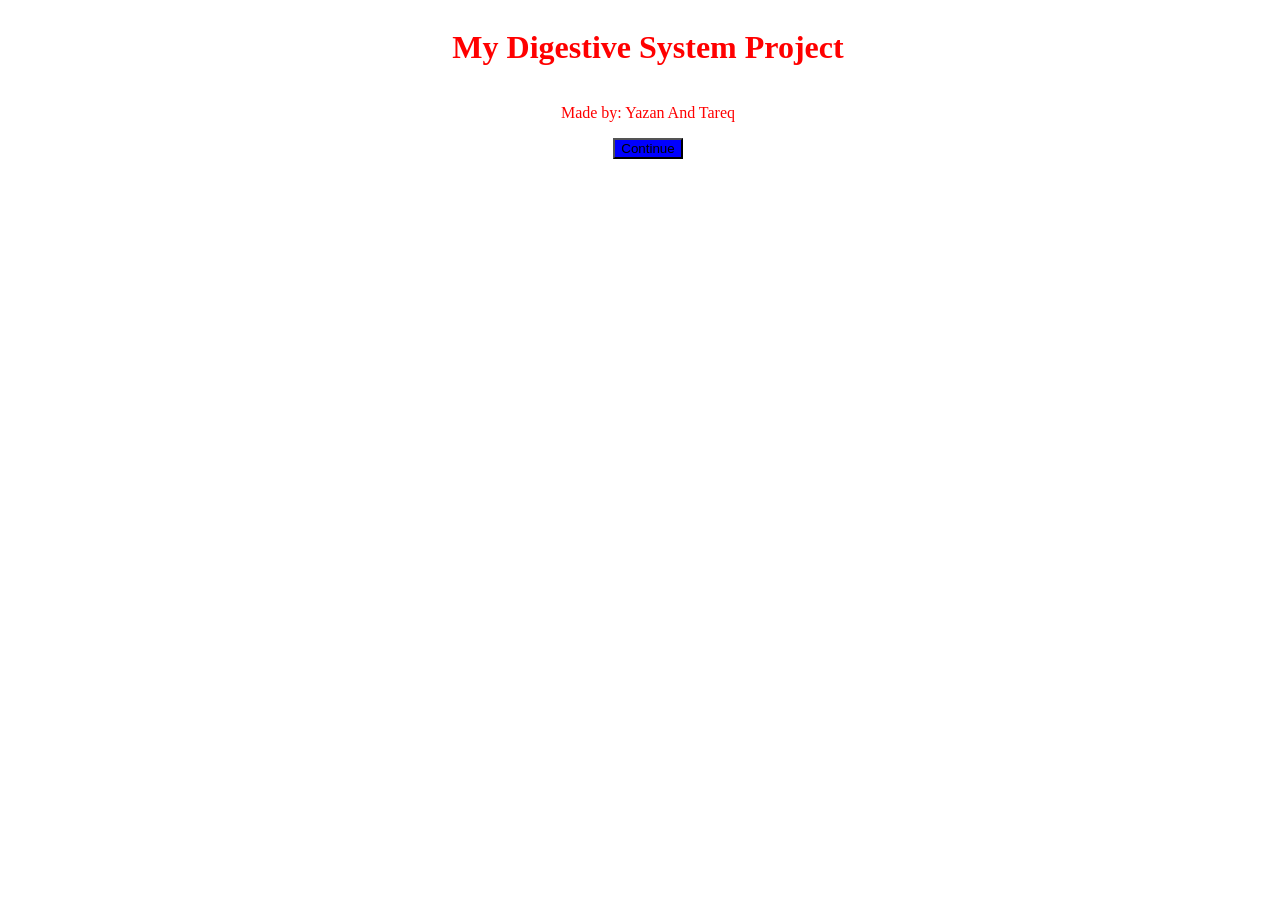
<file: index.html>
<!DOCTYPE html>
<html lang="en">
<head>
    <meta charset="UTF-8">
    <meta name="viewport" content="width=device-width, initial-scale=1.0">
    <title>Project DS</title>
    <link rel="stylesheet" href="./style.css">
</head>
<body class="bg1">
    <div class="welcomediv">
    <h1>My Digestive System Project</h1>
    <p>Made by: Yazan And Tareq</p>
    <a href="./index2.html"><button class="btn1">Continue</button></a>
    </div>
</body>
</html>
</file>
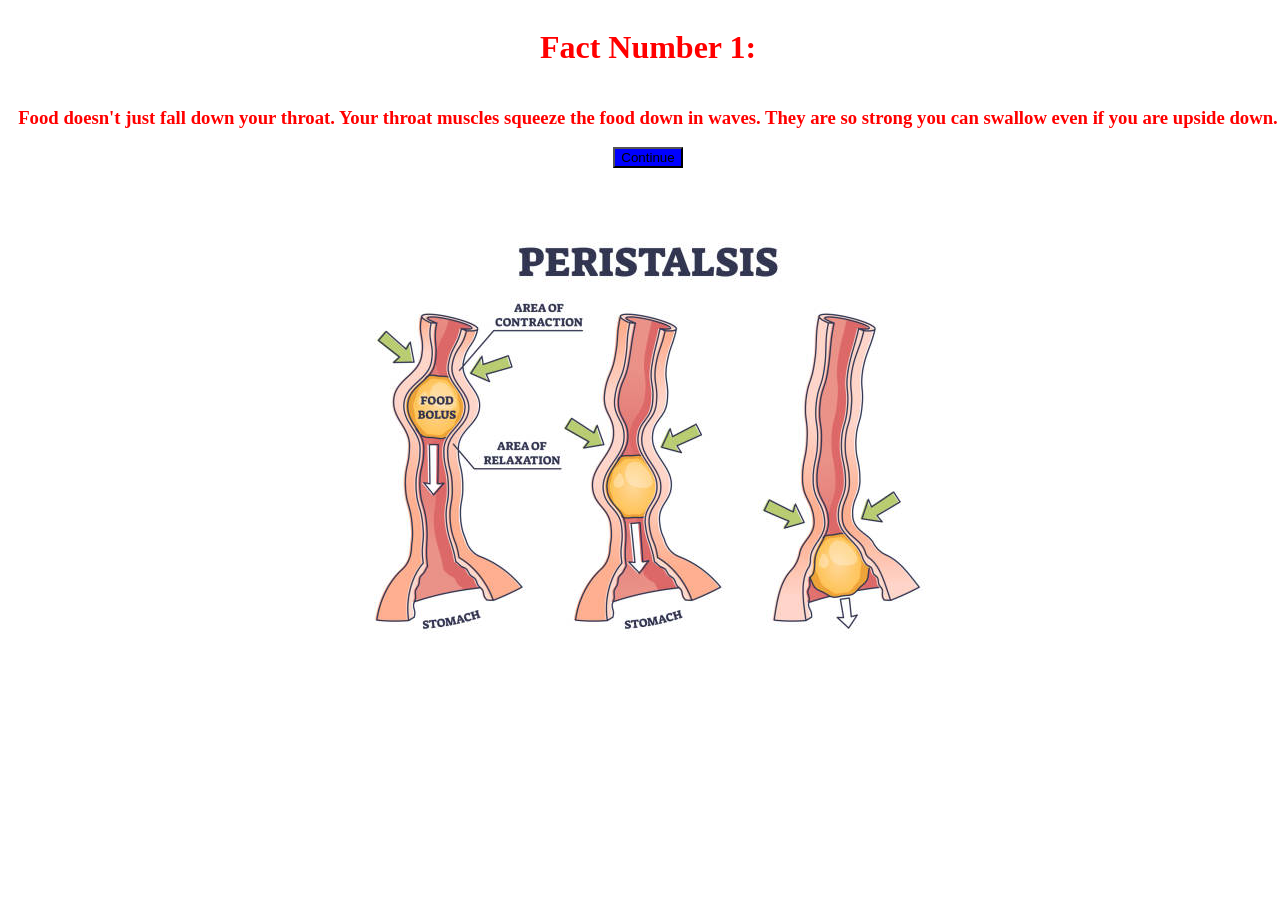
<file: index2.html>
<!DOCTYPE html>
<html lang="en">
<head>
    <meta charset="UTF-8">
    <meta name="viewport" content="width=device-width, initial-scale=1.0">
    <title>Project DS</title>
    <link rel="stylesheet" href="./style2.css">
</head>
<body class="bg2">
    <div class="fct1">
    <h1>Fact Number 1:</h1>
    <h3>Food doesn't just fall down your throat. Your throat muscles squeeze the food down in waves. They are so strong you can swallow even if you are upside down.</h3>
    <a href="./index3.html"><button class="btn2">Continue</button></a>
    <h6 class="Example1"></h6>    
    <img src="./istockphoto-1334784362-612x612.jpg" alt="Peristalsis Picture">
    </div>    

</body>
</html>
</file>
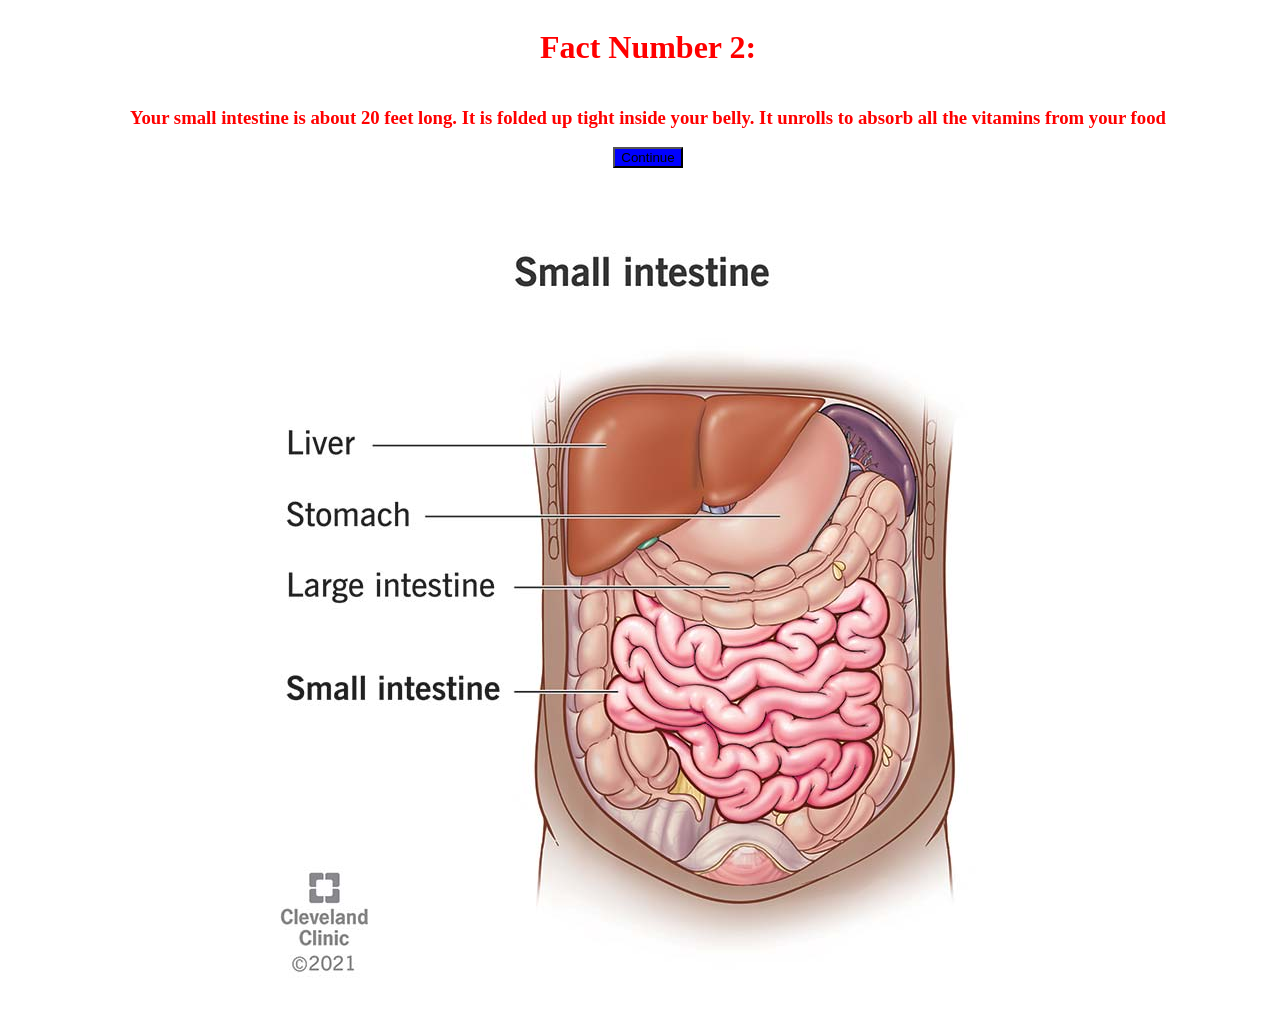
<file: index3.html>
<!DOCTYPE html>
<html lang="en">
<head>
    <meta charset="UTF-8">
    <meta name="viewport" content="width=device-width, initial-scale=1.0">
    <title>Project DS</title>
    <link rel="stylesheet" href="./style3.css">
</head>
<body class="bg3">
    <div class="fct2">
    <h1>Fact Number 2:</h1>
    <h3>Your small intestine is about 20 feet long. It is folded up tight inside your belly. It unrolls to absorb all the vitamins from your food</h3>
    <a href="./index4.html"><button class="btn3">Continue</button></a>
    <h6 class="Example2"></h6>    
    <img src="./22135-small-intestine-illustration-final.jpg" alt="Small intestine">
    </div>    

</body>
</html>
</file>
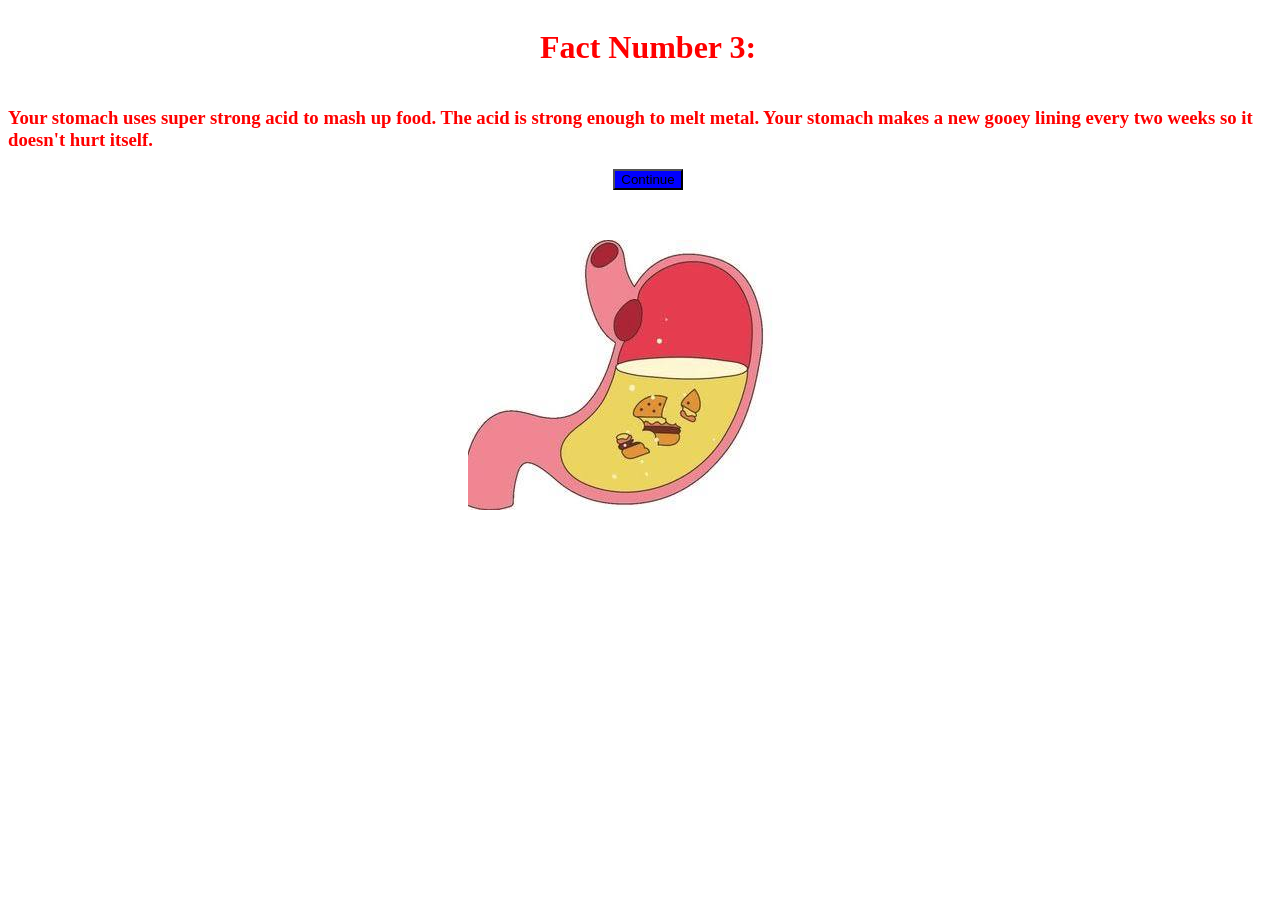
<file: index4.html>
<!DOCTYPE html>
<html lang="en">
<head>
    <meta charset="UTF-8">
    <meta name="viewport" content="width=device-width, initial-scale=1.0">
    <title>Project DS</title>
    <link rel="stylesheet" href="./style4.css">
</head>
<body class="bg4">
    <div class="fct3">
    <h1>Fact Number 3:</h1>
    <h3>Your stomach uses super strong acid to mash up food. The acid is strong enough to melt metal. Your stomach makes a new gooey lining every two weeks so it doesn't hurt itself.</h3>
    <a href="./index5.html"><button class="btn4">Continue</button></a>
    <h6 class="Example3"></h6>    
    <img src="./IMG_d6690245-faf6-4968-81dd-6d1cb8a2409a.jpg" alt="Stomach acid">
    </div>    

</body>
</html>
</file>
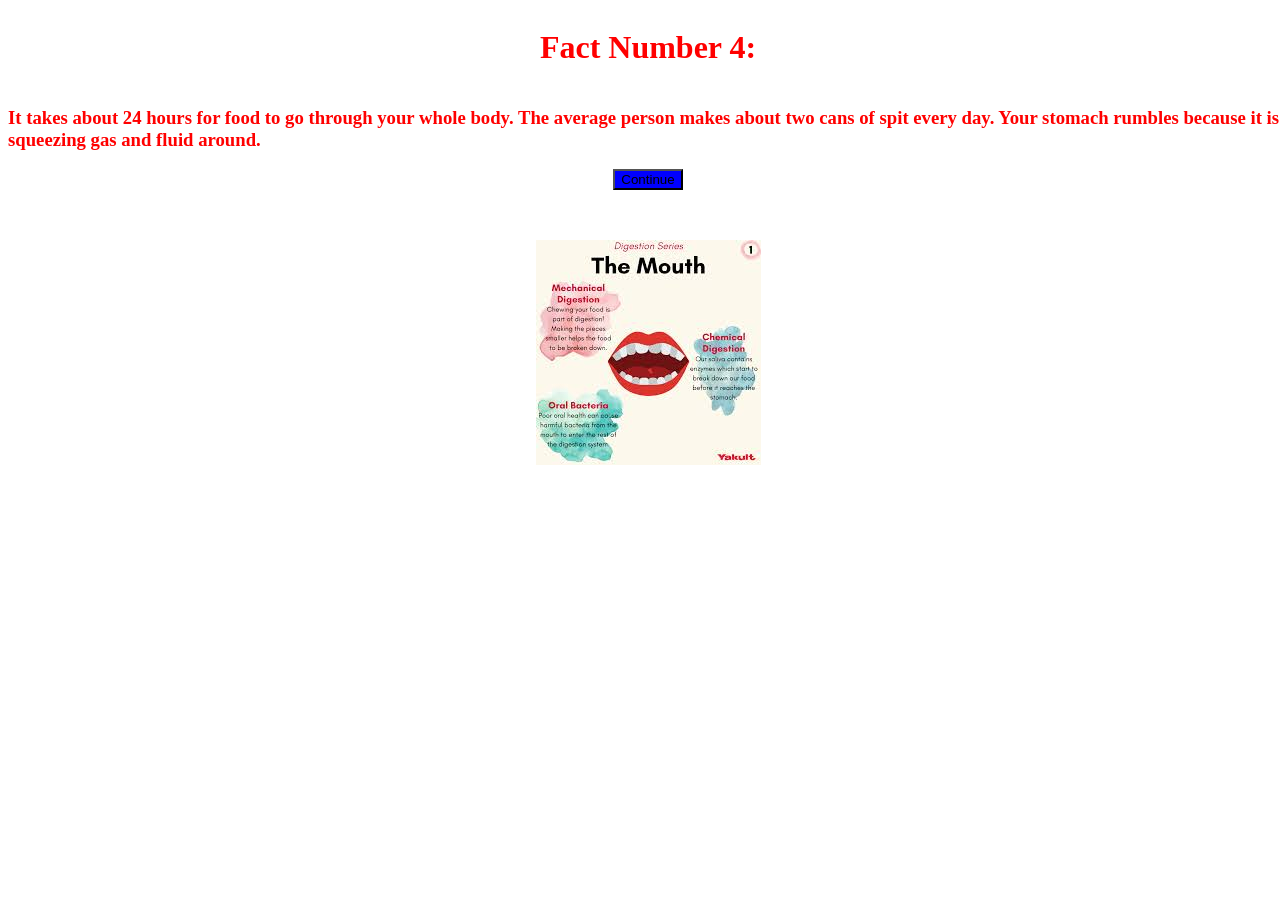
<file: index5.html>
<!DOCTYPE html>
<html lang="en">
<head>
    <meta charset="UTF-8">
    <meta name="viewport" content="width=device-width, initial-scale=1.0">
    <title>Project DS</title>
    <link rel="stylesheet" href="./style5.css">
</head>
<body class="bg5">
    <div class="fct4">
    <h1>Fact Number 4:</h1>
    <h3>It takes about 24 hours for food to go through your whole body. The average person makes about two cans of spit every day. Your stomach rumbles because it is squeezing gas and fluid around.</h3>
    <a href="./index6.html"><button class="btn5">Continue</button></a>
    <h6 class="Example4"></h6>    
    <img src="./IMG_8f00c07e-38cc-4166-9f6a-78f6b4b88f29.jpg" alt="Mouth">
    </div>    

</body>
</html>
</file>
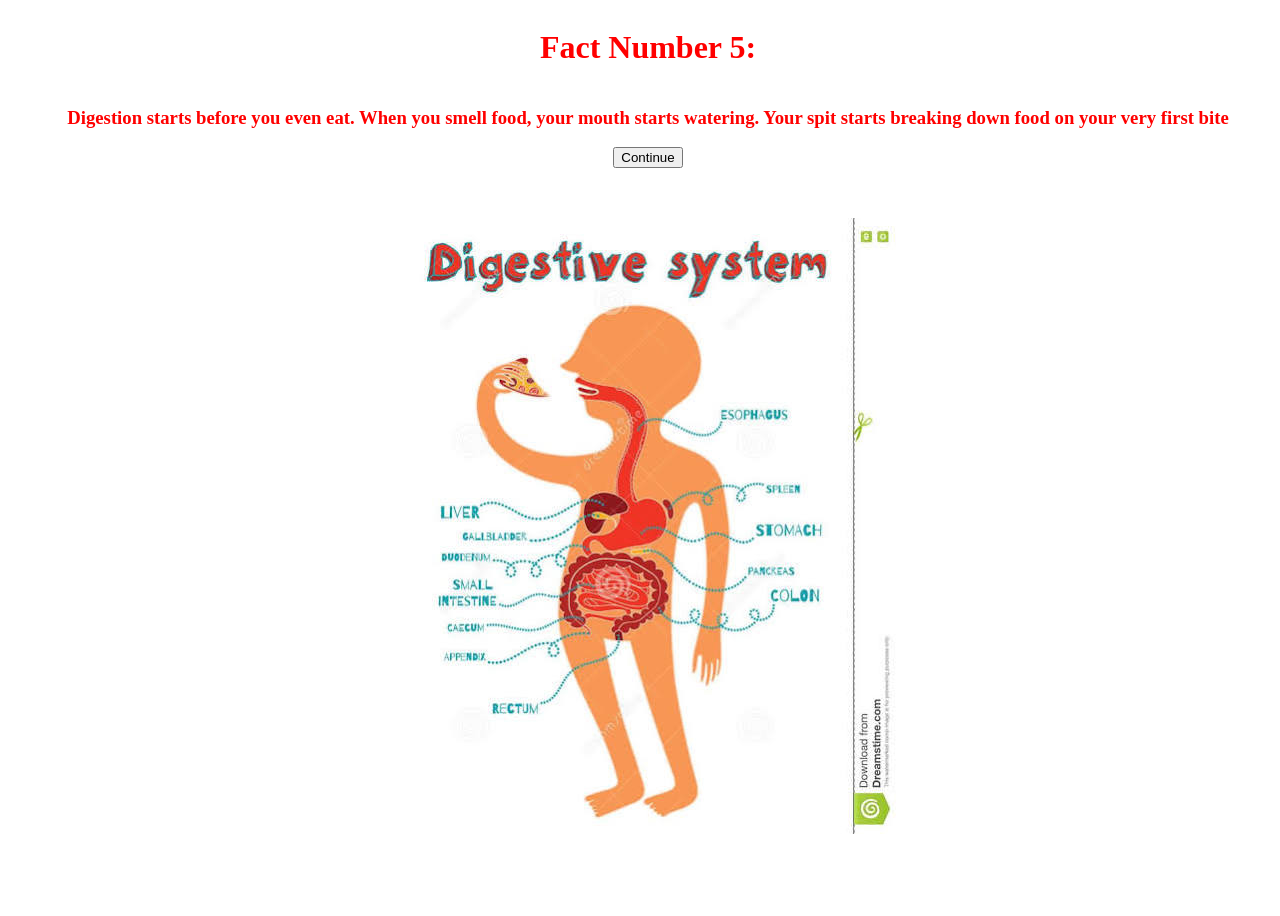
<file: index6.html>
<!DOCTYPE html>
<html lang="en">
<head>
    <meta charset="UTF-8">
    <meta name="viewport" content="width=device-width, initial-scale=1.0">
    <title>Project DS</title>
    <link rel="stylesheet" href="./style6.css">
</head>
<body class="bg6">
    <div class="fct5">
    <h1>Fact Number 5:</h1>
    <h3>Digestion starts before you even eat. When you smell food, your mouth starts watering. Your spit starts breaking down food on your very first bite</h3>
    <a href="./indexbye.html"><button>Continue</button></a>
    <h6 class="Example5"></h6>    
    <img src="./IMG_7d33f462-73c4-4c28-878d-6f75994ad5ef.jpg" alt="Stomach">
    </div>    

</body>
</html>
</file>
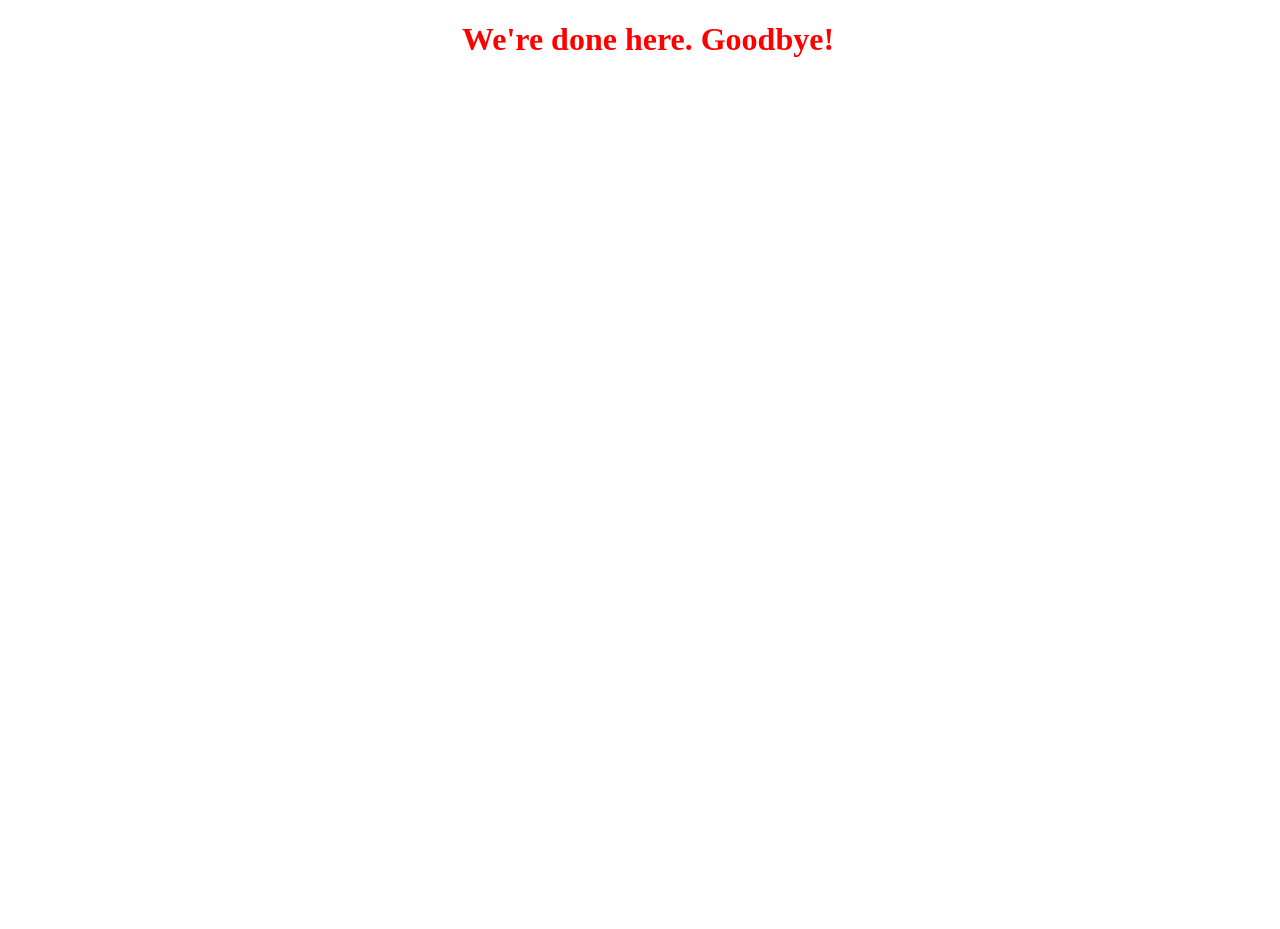
<file: indexbye.html>
<!DOCTYPE html>
<html lang="en">
<head>
    <meta charset="UTF-8">
    <meta name="viewport" content="width=device-width, initial-scale=1.0">
    <title>Document</title>
    <link rel="stylesheet" href="./stylebye.css">
</head>
<body class="bgbye">
    <h1 class="bye">We're done here. Goodbye! </h1>
<iframe id="glaggle-video" width="700px" height="300px" src="https://www.youtube.com/embed/pj0GDzmVKg0" title="Glaggle Waves At You!" frameborder="0" allow="accelerometer; autoplay; clipboard-write; encrypted-media; gyroscope; picture-in-picture; web-share" referrerpolicy="strict-origin-when-cross-origin" allowfullscreen></iframe>

<script>
  // Dynamically forces the autoplay and mute parameters into the iframe source link
  const iframe = document.getElementById('glaggle-video');
  if (iframe) {
    iframe.src = "https://youtube.com/embed/pj0GDzmVKg0?autoplay=1&mute=1&enablejsapi=1";
  } 
  
</script>


</body>
</html>
</file>
<file: style.css>
.welcomediv{
    display: flex;
    flex-direction: column;
    align-items: center;
    justify-content: center;
    color: red;
}


.btn1{
    background-color: blue;
}


.bg1{
    background: url("https://images.pexels.com/photos/33485220/pexels-photo-33485220.jpeg");
    background-repeat: no-repeat;
    background-size: cover;
    width: 100vw;
    height: 100vh;
}
</file>
<file: style2.css>
.fct1{
    display: flex;
    flex-direction: column;
    align-items: center;
    justify-content: center;
    color: red;

    animation: SlideUp 0.5s ease-out forwards !important;
}


.btn2{
    background-color: blue;
}


.bg2{
    background: url("https://images.pexels.com/photos/33485220/pexels-photo-33485220.jpeg");
    background-repeat: no-repeat;
    background-size: cover;
    width: 100vw;
    height: 100vh;
}



@keyframes SlideUp {
    from{
        transform: translateY(200px);
        opacity: 0;
    }

    to{
        transform: translateY(0%);
        opacity: 1;
    }
}
</file>
<file: style3.css>
.fct2{
    display: flex;
    flex-direction: column;
    align-items: center;
    justify-content: center;
    color: red;

    animation: SlideUp 0.5s ease-out forwards !important;
}


.btn3{
    background-color: blue;
}


.bg3{
    background: url("https://images.pexels.com/photos/33485220/pexels-photo-33485220.jpeg");
    background-repeat: no-repeat;
    background-size: cover;
    width: 100vw;
    height: 100vh;
}


@keyframes SlideUp {
    from{
        transform: translateY(200px);
        opacity: 0;
    }

    to{
        transform: translateY(0%);
        opacity: 1;
    }
}
</file>
<file: style4.css>
.fct3{
    display: flex;
    flex-direction: column;
    align-items: center;
    justify-content: center;
    color: red;

    animation: SlideUp 0.5s ease-out forwards !important;
}


.btn4{
    background-color: blue;
}


.bg4{
    background: url("https://images.pexels.com/photos/33485220/pexels-photo-33485220.jpeg");
    background-repeat: no-repeat;
    background-size: cover;
    width: 100vw;
    height: 100vh;
}


@keyframes SlideUp {
    from{
        transform: translateY(200px);
        opacity: 0;
    }

    to{
        transform: translateY(0%);
        opacity: 1;
    }
}
</file>
<file: style5.css>
.fct4{
    display: flex;
    flex-direction: column;
    align-items: center;
    justify-content: center;
    color: red;

    animation: SlideUp 0.5s ease-out forwards !important;
}


.btn5{
    background-color: blue;
}


.bg5{
    background: url("https://images.pexels.com/photos/33485220/pexels-photo-33485220.jpeg");
    background-repeat: no-repeat;
    background-size: cover;
    width: 100vw;
    height: 100vh;
}


@keyframes SlideUp {
    from{
        transform: translateY(200px);
        opacity: 0;
    }

    to{
        transform: translateY(0%);
        opacity: 1;
    }
}
</file>
<file: style6.css>
.fct5{
    display: flex;
    flex-direction: column;
    align-items: center;
    justify-content: center;
    color: red;

    animation: SlideUp 0.5s ease-out forwards !important;
}


.btn5{
    background-color: blue;
}


.bg6{
    background: url("https://images.pexels.com/photos/33485220/pexels-photo-33485220.jpeg");
    background-repeat: no-repeat;
    background-size: cover;
    width: 100vw;
    height: 100vh;
}


@keyframes SlideUp {
    from{
        transform: translateY(200px);
        opacity: 0;
    }

    to{
        transform: translateY(0%);
        opacity: 1;
    }
}
</file>
<file: stylebye.css>
.bye{
    display: flex;
    flex-direction: column;
    align-items: center;
    justify-content: center;
    color: red;
}


.bgbye{
    background: url("https://images.pexels.com/photos/33485220/pexels-photo-33485220.jpeg");
    background-repeat: no-repeat;
    background-size: cover;
    width: 100vw;
    height: 100vh;
}
</file>
